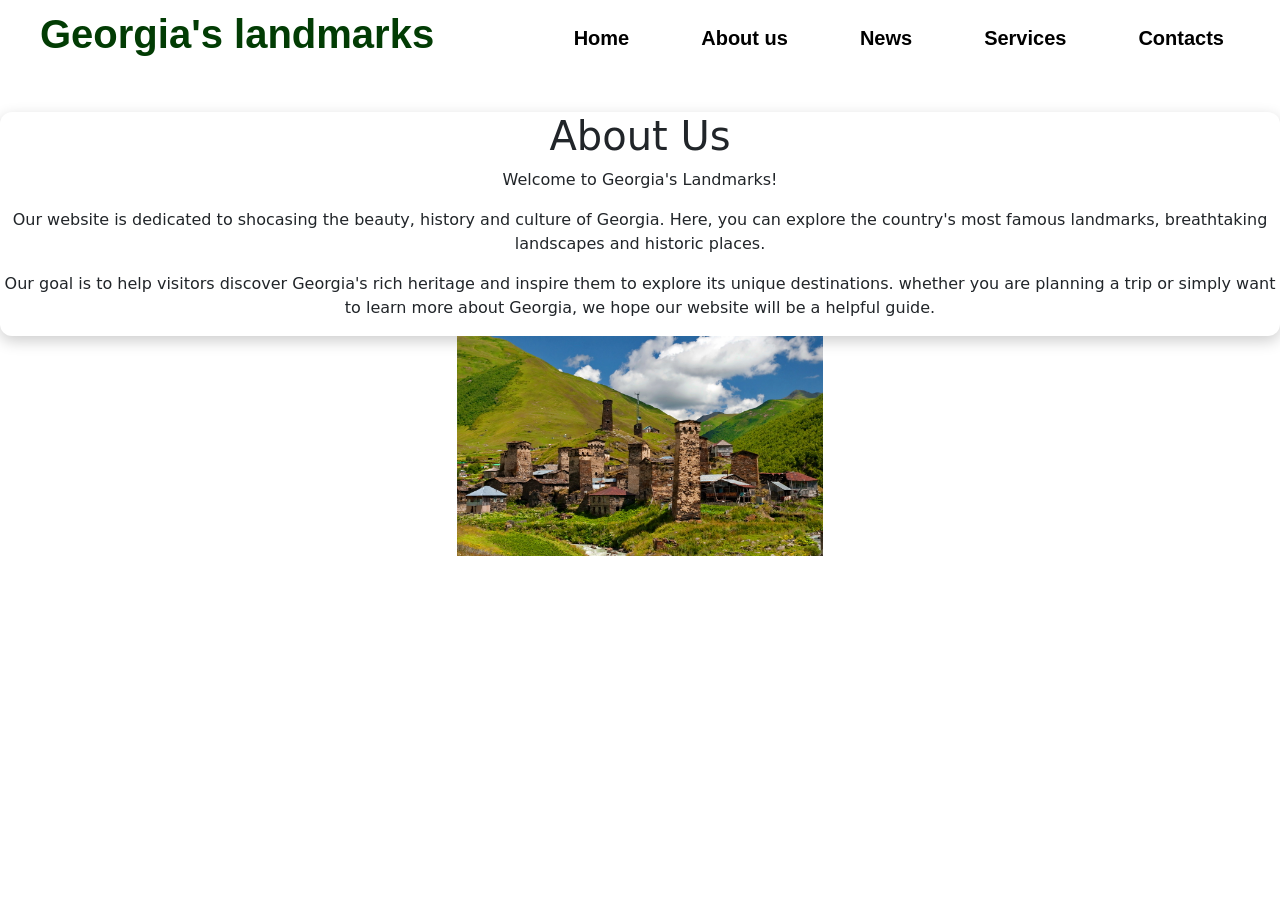
<file: about us/index.html>
<!DOCTYPE html>
<html lang="en">
<head>
    <meta charset="utf-8">
    <meta name="viewport" content="width=device-width, initial-scale=1">
    <link href="https://cdn.jsdelivr.net/npm/bootstrap@5.3.8/dist/css/bootstrap.min.css" rel="stylesheet" integrity="sha384-sRIl4kxILFvY47J16cr9ZwB07vP4J8+LH7qKQnuqkuIAvNWLzeN8tE5YBujZqJLB" crossorigin="anonymous">
    <script src="https://cdn.jsdelivr.net/npm/bootstrap@5.3.8/dist/js/bootstrap.bundle.min.js" integrity="sha384-FKyoEForCGlyvwx9Hj09JcYn3nv7wiPVlz7YYwJrWVcXK/BmnVDxM+D2scQbITxI" crossorigin="anonymous"></script>
    <title>About Us</title>
    <link rel="stylesheet" href="../css/style.css">
</head>
<body>
    <header>
     <h1 class="header">Georgia's landmarks</h1>

     <nav class="nav">
        <a class="nav-link" href="../index.html">Home</a>
        <a class="nav-link" href="">About us</a>
        <a class="nav-link" href="">News</a>
        <a class="nav-link" href="">Services</a>
        <a class="nav-link" href="">Contacts</a>
     </nav>
   </header>

   <br>
   <br>
   <br>

   <nav class="about-us">
    <div class="about-container">
        <h1 class="about-title">About Us</h1>
        <p class="about-text">Welcome to Georgia's Landmarks!</p>
        <p class="description">Our website is dedicated to shocasing the beauty, history and culture of Georgia. Here, you can explore the country's most famous landmarks, breathtaking landscapes and historic places.</p>
        <p class="description">Our goal is to help visitors discover Georgia's rich heritage and inspire them to explore its unique destinations. whether you are planning a trip or simply want to learn more about Georgia, we hope our website will be a helpful guide.</p>
    </div>
    
    <div class="about-image">
        <img src="./images/svaneti2.jpg" alt="About Us Image">
    </div>

    </nav>
    
</body>
</html>
</file>
<file: css/style.css>
header {
  display: flex;
  justify-content: space-between;
  align-items: center;
  height: 40px;
}

.header {
  color: rgb(2, 60, 4);
  font-size: 40px;
  font-weight: 700;
  margin-top: 35px;
  margin-left: 40px;
  font-family: "Roboto", sans-serif;
}

.nav a {
  display: flex;
  gap: 20px;
  margin-top: 35px;
  margin-right: 40px;
  text-decoration: none;
  color: black;
  font-size: 20px;
  font-weight: 700;
  font-family: "Roboto", sans-serif;
}

.main-image {
  width: 100%;
  height: 600px;
  display: block;
  margin-top: 40px;
}

.main-title {
  text-align: center;
  font-size: 50px;
  font-weight: 700;
  margin-top: 40px;
  font-family: "Roboto", sans-serif;
  color: rgb(2, 60, 4);
}

.main-text {
  text-align: center;
  font-size: 20px;
  font-weight: 700;
  margin-top: 20px;
  font-family: "Roboto", sans-serif;
  color: rgb(2, 60, 4);
}

.cards {
  display: flex;
  gap: 30px;
  padding: 30px;
  justify-content: center;
}

.card {
  width: 100%;
  background-color: white;
  border-radius: 12px;
  overflow: hidden;
  box-shadow: 0 5px 15px rgba(0, 0, 0, 0.2);
  text-align: center;
  transition: transform 0.3s ease, box-shadow 0.3s ease;
}

.card:hover {
  transform: scale(1.05);
  box-shadow: 0 10px 25px rgba(0, 0, 0, 0.25);
}

.card img {
  width: 100%;
  height: 220px;
  -o-object-fit: cover;
     object-fit: cover;
}

.card h2 {
  margin: 15px 0 10px;
  color: black;
  font-family: "Roboto", sans-serif;
  font-weight: 700;
  font-size: 35px;
}

.card p {
  padding: 0 15px 20px;
  color: black;
  font-family: "Roboto", sans-serif;
  font-weight: 400;
  font-size: 24px;
}

footer {
  background: #1f1f2e;
  color: white;
  margin-top: 80px;
}

.footer-container {
  display: flex;
  justify-content: space-evenly;
  flex-wrap: wrap;
  padding: 50px 80px;
}

.footer-section {
  display: flex;
  flex-direction: column;
  gap: 10px;
}

.footer-section h3 {
  margin-bottom: 15px;
  font-family: "Roboto", sans-serif;
}

.footer-section a {
  color: white;
  text-decoration: none;
  font-family: "Roboto", sans-serif;
}

.footer-section a:hover {
  color: #c8b27a;
}

.copyright {
  text-align: center;
  padding: 20px;
  background: #181824;
}

.about-us {
  flex-direction: column;
  display: flex;
  align-items: center;
}

.about-container {
  gap: 20px;
  background-color: white;
  border-radius: 12px;
  overflow: hidden;
  box-shadow: 0 5px 15px rgba(0, 0, 0, 0.2);
  text-align: center;
}

.about-us img {
  width: 100%;
  height: 220px;
  -o-object-fit: cover;
     object-fit: cover;
}/*# sourceMappingURL=style.css.map */
</file>
